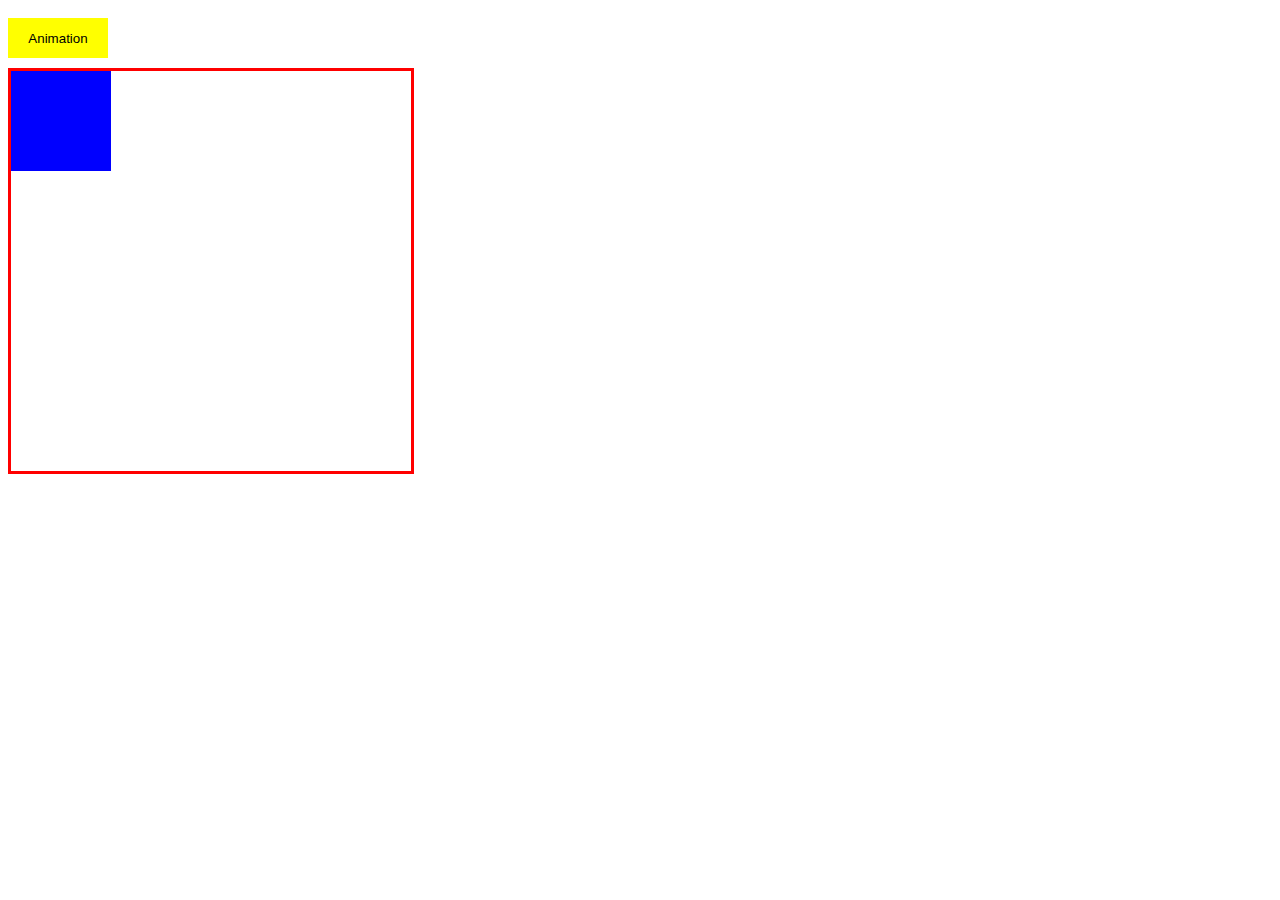
<file: index.html>
<!DOCTYPE html>
<html lang="en">
<head>
    <meta charset="UTF-8">
    <meta http-equiv="X-UA-Compatible" content="IE=edge">
    <meta name="viewport" content="width=device-width, initial-scale=1.0">
    <title>Document</title>
    <link rel="stylesheet" href="style.css">
</head>
<body>

    <button class="btn">Animation</button>
    <div class="wrapper">
        <div class="box"></div>
    </div>


    <script src="script.js"></script>
</body>
</html>
</file>
<file: style.css>
.box{
    position: absolute;
    width: 100px;
    height: 100px;
    background-color: blue;
}
.wrapper{
    position: relative;
    width: 400px;
    height: 400px;
    border: 3px solid red;
}
button{
    margin-bottom: 10px;
    margin-top: 10px;
    width: 100px;
    height: 40px;
    background-color: yellow;
    border: none;
}
</file>
